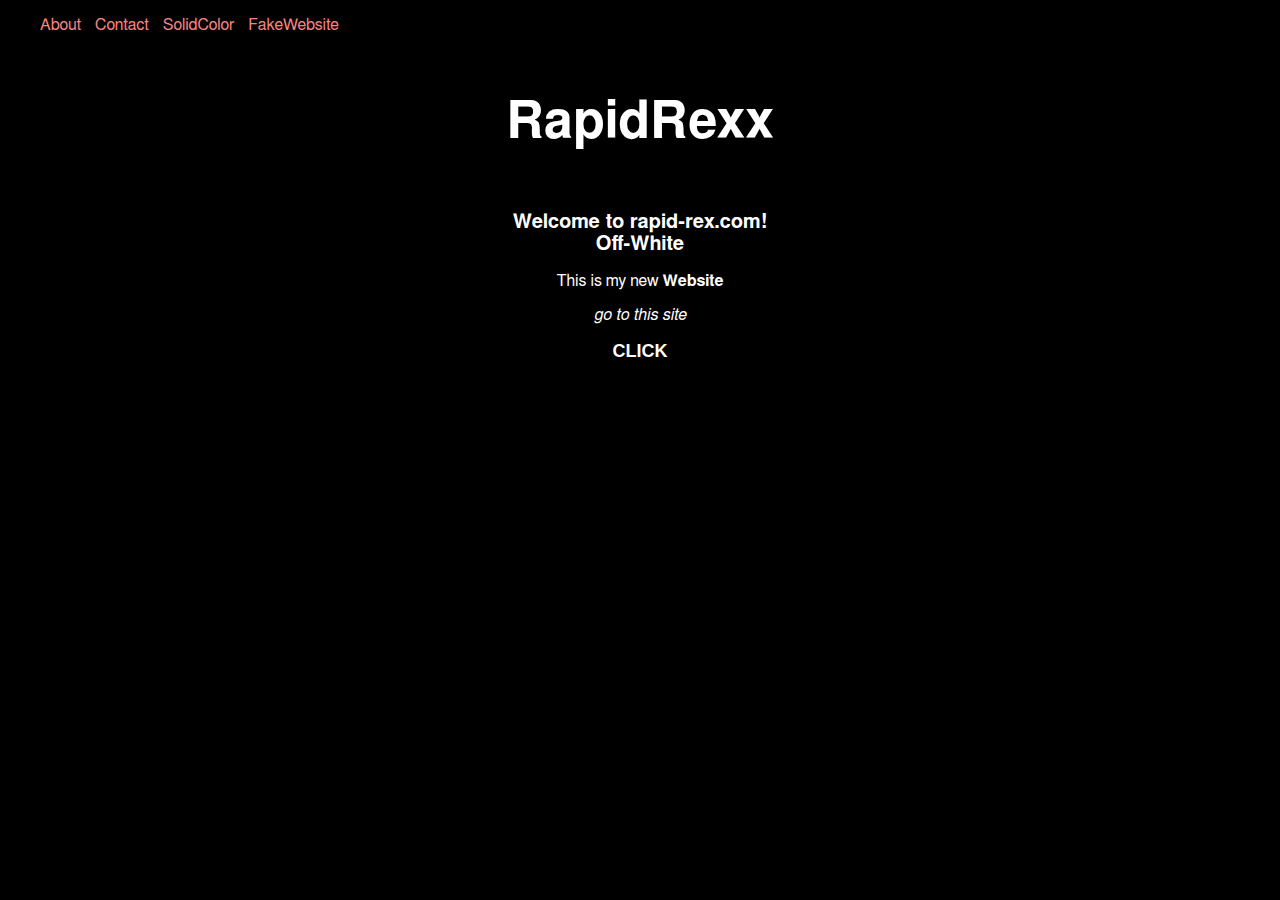
<file: RapidRexxTest/index.html>
<!DOCTYPE html>
<html lang="en">
<head>
    <meta charset="UTF-8">
    <meta http-equiv="X-UA-Compatible" content="IE=edge">
    <meta name="viewport" content="width=device-width, initial-scale=1.0">
    <title>rapidrexx.com</title>
    <link rel="stylesheet" href="stylesheet.css">
    <link rel="shortcut icon" href="image/download.png" type="image/x-icon">
</head>
<body>
    <header>
        <ul>
            <li>About</li>
            <li>Contact</li>
            <li><a href="../solidColor.html">SolidColor</a></li>
            <li><a href="../fakeWebsite.html">FakeWebsite</a></li>
        </ul>
    </header>
    <h1>
        <a href="index.html">RapidRexx</a>
    </h1>
    <h2>
        Welcome to rapid-rex.com! <br>
        Off-White
    </h2>
    <p>
    This is my new <strong>Website</strong>
    </p>
    <p>
    <em> go to <a href="http://www.google.com">this site</a></em>
    </p>
    <p>
        <button> 
           <a href="https://www.youtube.com"> CLICK</a>  
        </button>
    </p>
</body>
</html>
</file>
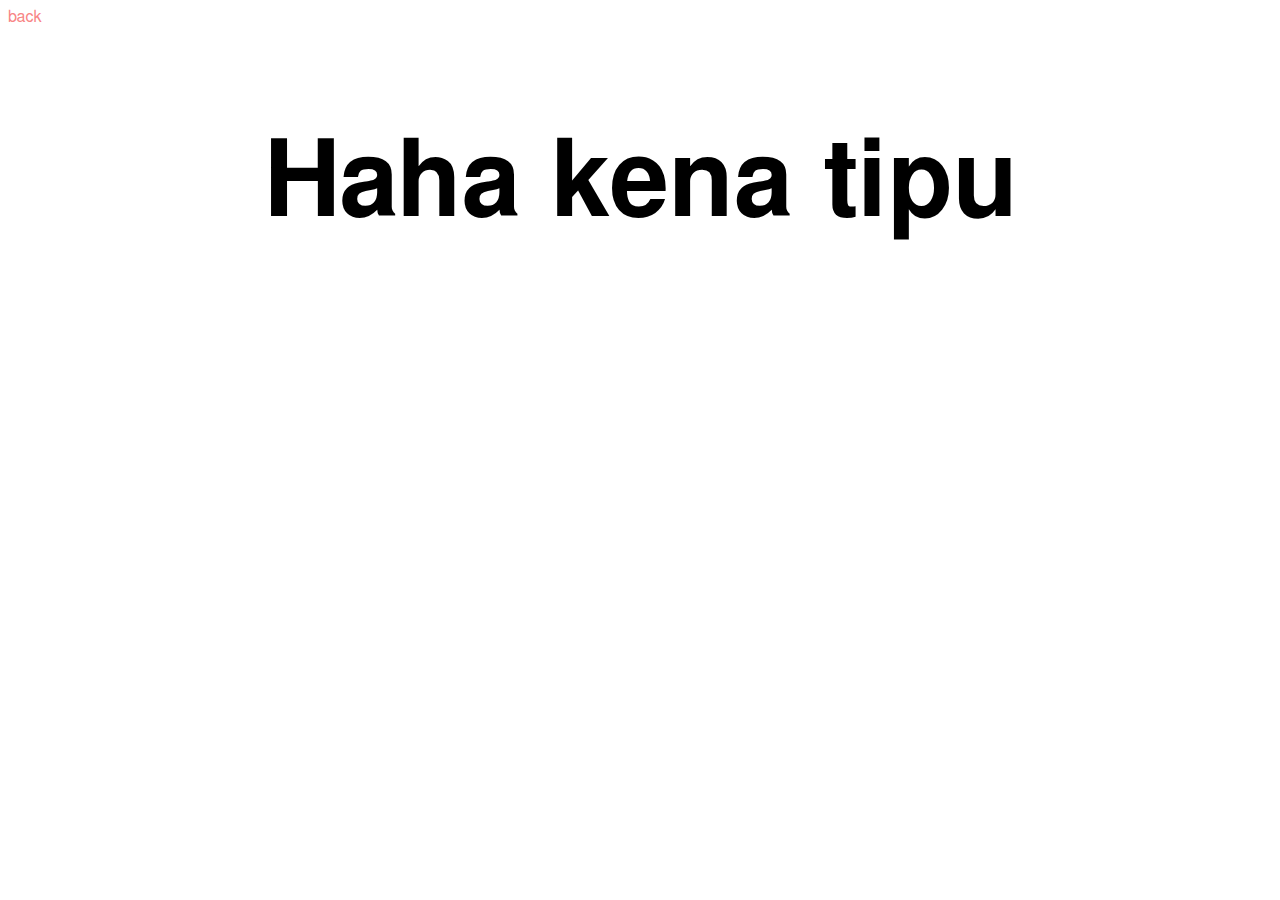
<file: fakeWebsite.html>
<!DOCTYPE html>
<html lang="en">
<head>
    <meta charset="UTF-8">
    <meta http-equiv="X-UA-Compatible" content="IE=edge">
    <meta name="viewport" content="width=device-width, initial-scale=1.0">
    <title>Youtube</title>
    <link rel="icon" href="https://www.youtube.com/s/desktop/677734b5/img/favicon_32.png">
    <style>
        body {
            font-family:freesans;
        }
        h1 {
            text-align: center;
            font-size: 80pt;
            margin-top: 100px;
        }
        header a{
            color:rgb(248, 133, 133);
            text-decoration:none;
        }
        a:hover {
            color:firebrick;
        }
    </style>
</head>
<body>
    <header>
        <a href="RapidRexxTest/index.html">back</a>
    </header>
    <h1>
        Haha kena tipu
    </h1>
</body>
</html>
</file>
<file: RapidRexxTest/stylesheet.css>
body {
    font-family: freesans;
    background-color:black;
    color:white;
    margin:0;
    padding:0;
}
li {
    display:inline-flex;
    list-style-type:none;
    color:rgb(248, 133, 133);
    margin-left:10px;
    text-decoration:none;
}
li a {
    color:rgb(248, 133, 133);
}
a {
    text-decoration:none;
}

li a:hover,a:hover{
    color:firebrick;
}
li:first-child {
    margin:0;
}
h1, h1 a{
    font-size:52px;
    text-align: center;
    margin: 40px;
    padding:20px;
}
a {
    color:white;
}
p, h2 {
    text-align:center;
}
h2 {
    font-size:20px;
}
button {
    background:none;
    border-style:none;
    text-decoration:none;
    text-align: center;
    font-weight: 900;
    font-size: 18px;
    text-align: center;
}
</file>
